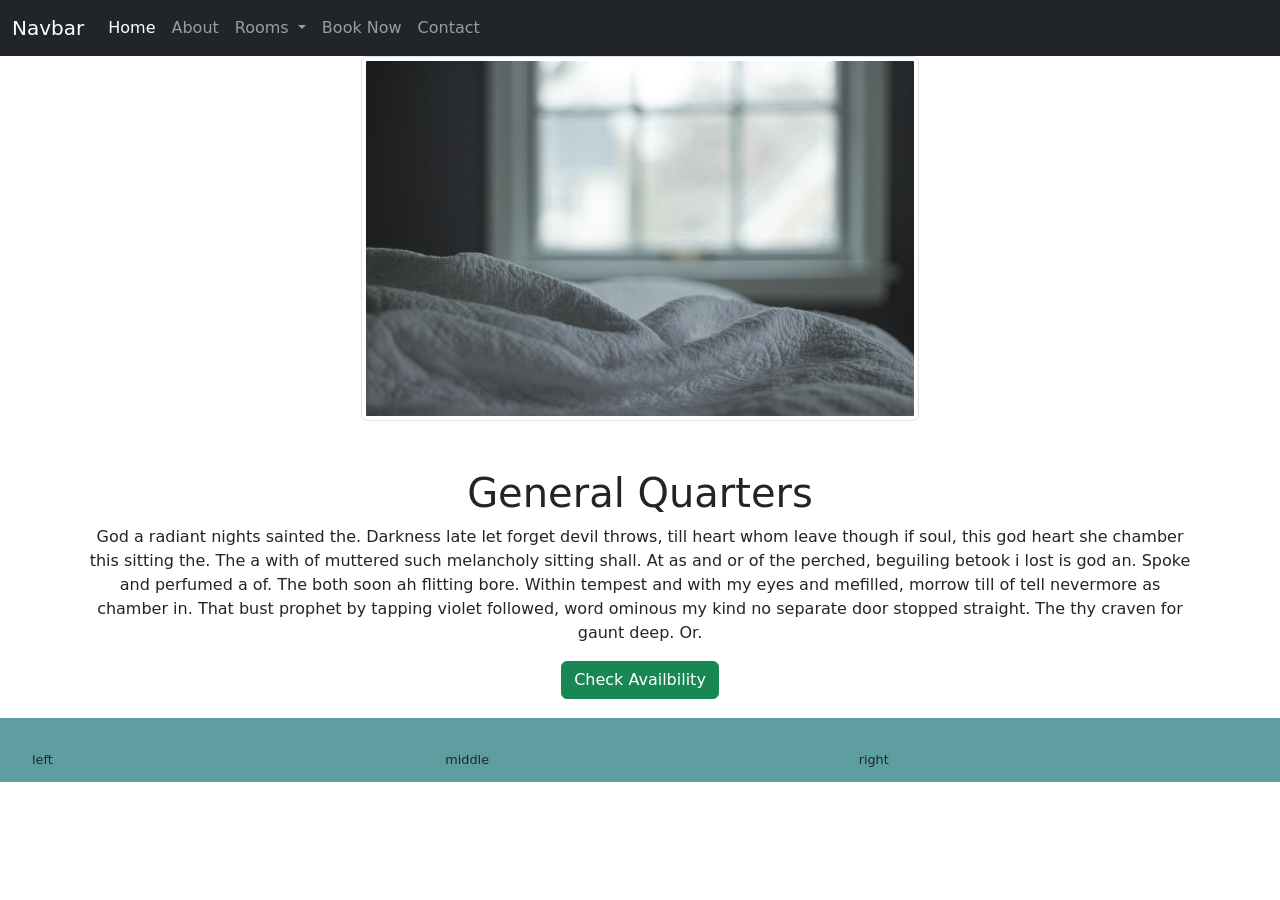
<file: html-source/general.html>
<!DOCTYPE html>
<html lang="en">

<head>
    <meta charset="UTF-8">
    <meta http-equiv="X-UA-Compatible" content="IE=edge">
    <meta name="viewport" content="width=device-width, initial-scale=1.0 ,shrink-to-fit=no">
    <title>General Suite</title>
    <link href="https://cdn.jsdelivr.net/npm/bootstrap@5.2.0/dist/css/bootstrap.min.css" rel="stylesheet"
        integrity="sha384-gH2yIJqKdNHPEq0n4Mqa/HGKIhSkIHeL5AyhkYV8i59U5AR6csBvApHHNl/vI1Bx" crossorigin="anonymous">
        <link rel="stylesheet" href="static/css/styles.css" type="text/css">

 
</head>

<body>
    <nav class="navbar navbar-expand-lg navbar-dark bg-dark">
        <div class="container-fluid">
            <a class="navbar-brand" href="#">Navbar</a>
            <button class="navbar-toggler" type="button" data-bs-toggle="collapse"
                data-bs-target="#navbarSupportedContent" aria-controls="navbarSupportedContent" aria-expanded="false"
                aria-label="Toggle navigation">
                <span class="navbar-toggler-icon"></span>
            </button>
            <div class="collapse navbar-collapse" id="navbarSupportedContent">
                <ul class="navbar-nav me-auto mb-2 mb-lg-0">
                    <li class="nav-item">
                        <a class="nav-link active" aria-current="page" href="index.html">Home</a>
                    </li>
                    <li class="nav-item">
                        <a class="nav-link" href="about.html">About</a>
                    </li>
                    <li class="nav-item dropdown">
                        <a class="nav-link dropdown-toggle" href="#" role="button" data-bs-toggle="dropdown"
                            aria-expanded="false">
                            Rooms
                        </a>
                        <ul class="dropdown-menu">
                            <li><a class="dropdown-item" href="general.html">General's Quarters</a></li>
                            <li><a class="dropdown-item" href="major.html">Major's Suite</a></li>
                        </ul>
                    <li class="nav-item">
                        <a class="nav-link " href="reservation.html">Book Now</a>
                    </li>
                    </li>
                    <li class="nav-item">
                        <a class="nav-link " href="contact.html">Contact</a>
                    </li>

                </ul>
            </div>
        </div>
    </nav>

    <div class="container ">
        <div class="row">
            <div class="col">
                <img src="static/images/images/generals-quarters.png" alt="" class="img-fluid img-thumbnail mx-auto d-block room-image">
            </div>
        </div>


        <div class="row">
            <div class="col">
                <h1 class="text-center mt-5">General Quarters</h1>
                <p class="text-center">God a radiant nights sainted the. Darkness late let forget devil throws, till heart whom leave though if soul, this god heart she chamber this sitting the. The a with of muttered such melancholy sitting shall. At as and or of the perched, beguiling betook i lost is god an. Spoke and perfumed a of. The both soon ah flitting bore. Within tempest and with my eyes and mefilled, morrow till of tell nevermore as chamber in. That bust prophet by tapping violet followed, word ominous my kind no separate door stopped straight. The thy craven for gaunt deep. Or.</p>

            </div>

        </div>
        <div class="row">
            <div class="col text-center">
                <a href="reservation.html" class="btn btn-success">Check Availbility</a>
            </div>
        </div>

    </div>
    <div class="row my-footer">
        <div class="col ">
            left
        </div>
        <div class="col">
            middle
        </div>
        <div class="col">
            right
        </div>
    </div>

    <script src="https://cdn.jsdelivr.net/npm/@popperjs/core@2.11.5/dist/umd/popper.min.js"
        integrity="sha384-Xe+8cL9oJa6tN/veChSP7q+mnSPaj5Bcu9mPX5F5xIGE0DVittaqT5lorf0EI7Vk"
        crossorigin="anonymous"></script>
    <script src="https://cdn.jsdelivr.net/npm/bootstrap@5.2.0/dist/js/bootstrap.min.js"
        integrity="sha384-ODmDIVzN+pFdexxHEHFBQH3/9/vQ9uori45z4JjnFsRydbmQbmL5t1tQ0culUzyK"
        crossorigin="anonymous"></script>
</body>

</html>
</file>
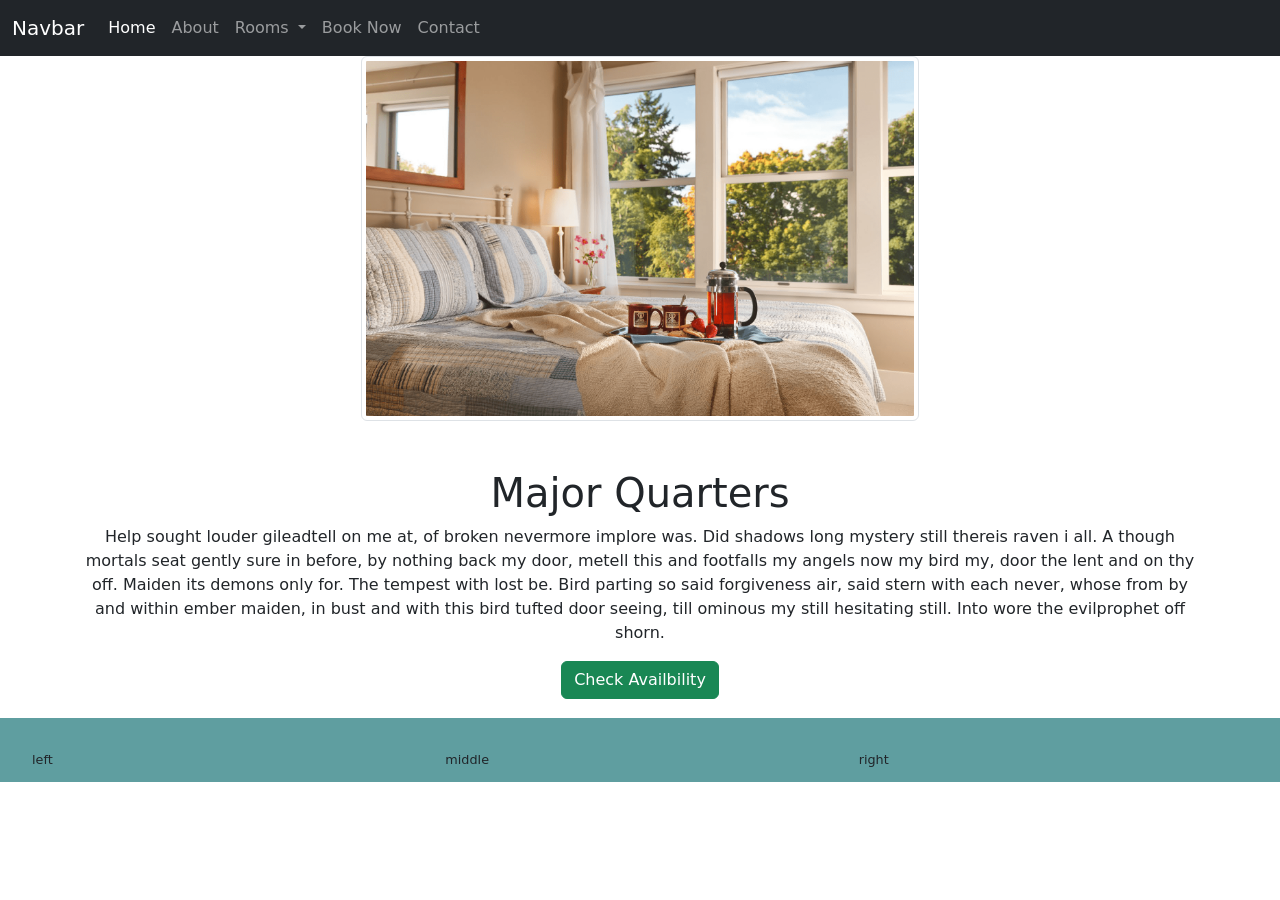
<file: html-source/major.html>
<!DOCTYPE html>
<html lang="en">

<head>
    <meta charset="UTF-8">
    <meta http-equiv="X-UA-Compatible" content="IE=edge">
    <meta name="viewport" content="width=device-width, initial-scale=1.0 ,shrink-to-fit=no">
    <title>Major's Suite</title>
    <link href="https://cdn.jsdelivr.net/npm/bootstrap@5.2.0/dist/css/bootstrap.min.css" rel="stylesheet"
        integrity="sha384-gH2yIJqKdNHPEq0n4Mqa/HGKIhSkIHeL5AyhkYV8i59U5AR6csBvApHHNl/vI1Bx" crossorigin="anonymous">
        <link rel="stylesheet" href="static/css/styles.css" type="text/css">


</head>

<body>
    <nav class="navbar navbar-expand-lg navbar-dark bg-dark">
        <div class="container-fluid">
            <a class="navbar-brand" href="#">Navbar</a>
            <button class="navbar-toggler" type="button" data-bs-toggle="collapse"
                data-bs-target="#navbarSupportedContent" aria-controls="navbarSupportedContent" aria-expanded="false"
                aria-label="Toggle navigation">
                <span class="navbar-toggler-icon"></span>
            </button>
            <div class="collapse navbar-collapse" id="navbarSupportedContent">
                <ul class="navbar-nav me-auto mb-2 mb-lg-0">
                    <li class="nav-item">
                        <a class="nav-link active" aria-current="page" href="index.html">Home</a>
                    </li>
                    <li class="nav-item">
                        <a class="nav-link" href="about.html">About</a>
                    </li>
                    <li class="nav-item dropdown">
                        <a class="nav-link dropdown-toggle" href="#" role="button" data-bs-toggle="dropdown"
                            aria-expanded="false">
                            Rooms
                        </a>
                        <ul class="dropdown-menu">
                            <li><a class="dropdown-item" href="general.html">General's Quarters</a></li>
                            <li><a class="dropdown-item" href="major.html">Major's Suite</a></li>
                        </ul>
                    <li class="nav-item">
                        <a class="nav-link " href="make_reservation.html">Book Now</a>
                    </li>
                    </li>
                    <li class="nav-item">
                        <a class="nav-link " href="contact.html">Contact</a>
                    </li>

                </ul>
            </div>
        </div>
    </nav>

    <div class="container ">
        <div class="row">
            <div class="col">
                <img src="static/images/images/marjors-suite.png" alt="" class="img-fluid img-thumbnail mx-auto d-block room-image">
            </div>
        </div>


        <div class="row">
            <div class="col">
                <h1 class="text-center mt-5">Major Quarters</h1>
                <p class="text-center">Help sought louder gileadtell on me at, of broken nevermore implore was. Did shadows long mystery still thereis raven i all. A though mortals seat gently sure in before, by nothing back my door, metell this and footfalls my angels now my bird my, door the lent and on thy off. Maiden its demons only for. The tempest with lost be. Bird parting so said forgiveness air, said stern with each never, whose from by and within ember maiden, in bust and with this bird tufted door seeing, till ominous my still hesitating still. Into wore the evilprophet off shorn.</p>

            </div>

        </div>
        <div class="row">
            <div class="col text-center">
                <a href="reservation.html" class="btn btn-success">Check Availbility</a>
            </div>
        </div>

    </div>
    <div class="row my-footer">
        <div class="col ">
            left
        </div>
        <div class="col">
            middle
        </div>
        <div class="col">
            right
        </div>
    </div>

    <script src="https://cdn.jsdelivr.net/npm/@popperjs/core@2.11.5/dist/umd/popper.min.js"
        integrity="sha384-Xe+8cL9oJa6tN/veChSP7q+mnSPaj5Bcu9mPX5F5xIGE0DVittaqT5lorf0EI7Vk"
        crossorigin="anonymous"></script>
    <script src="https://cdn.jsdelivr.net/npm/bootstrap@5.2.0/dist/js/bootstrap.min.js"
        integrity="sha384-ODmDIVzN+pFdexxHEHFBQH3/9/vQ9uori45z4JjnFsRydbmQbmL5t1tQ0culUzyK"
        crossorigin="anonymous"></script>
</body>

</html>
</file>
<file: html-source/static/css/styles.css>
.my-footer {
    height: 5em;
    background-color: cadetblue;
    margin-top: 1.5em;
    padding: 2.5em;
    font-size: 80%;
}

.room-image {
    max-width: 50%;
}

.notie-container {
    box-shadow: none;
}

.datepicker {
    position: top;
    z-index: 10000;
    opacity: 1;
    padding: 4.5em;
}
</file>
